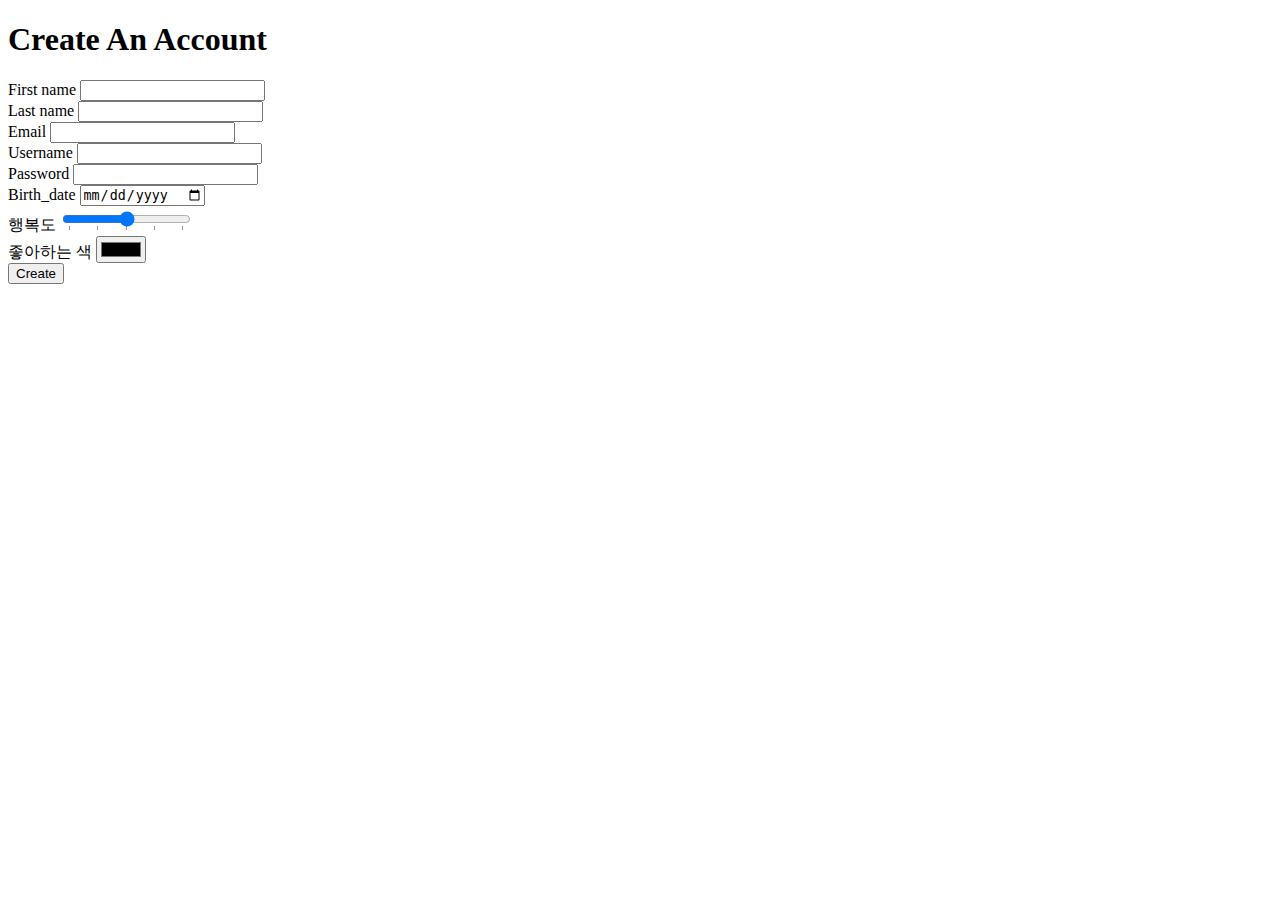
<file: challenge/index.html>
<!DOCTYPE html>
<html lang="en">
  <head>
    <meta charset="UTF-8" />
    <meta http-equiv="X-UA-Compatible" content="IE=edge" />
    <meta name="viewport" content="width=device-width, initial-scale=1.0" />
    <title>Document</title>
  </head>
  <body>
    <div class="wrapper">
      <h1>Create An Account</h1>
      <form>
        <div>
          <label for="first_name">First name</label>
          <input type="text" id="first_name" required />
        </div>
        <div>
          <label for="Last_name">Last name</label>
          <input type="text" id="Last_name" required />
        </div>
        <div>
          <label for="Email">Email</label>
          <input type="email" id="Email" required />
        </div>
        <div>
          <label for="Username">Username</label>
          <input type="text" id="Username" required />
        </div>
        <div>
          <label for="Password">Password</label>
          <input type="password" id="Password" required minlength="10" />
        </div>
        <div>
          <label for="Birth_date">Birth_date</label>
          <input type="date" id="Birth_date" required />
        </div>
        <div>
          <label for="bar">행복도</label>
          <input type="range" id="bar" list="markers" required />
        </div>
        <datalist id="markers">
          <option value="0"></option>
          <option value="25"></option>
          <option value="50"></option>
          <option value="75"></option>
          <option value="100"></option>
        </datalist>
        <div>
          <label for="color">좋아하는 색</label>
          <input type="color" id="color" required />
        </div>
        <button>Create</button>
      </form>
    </div>
  </body>
</html>
</file>
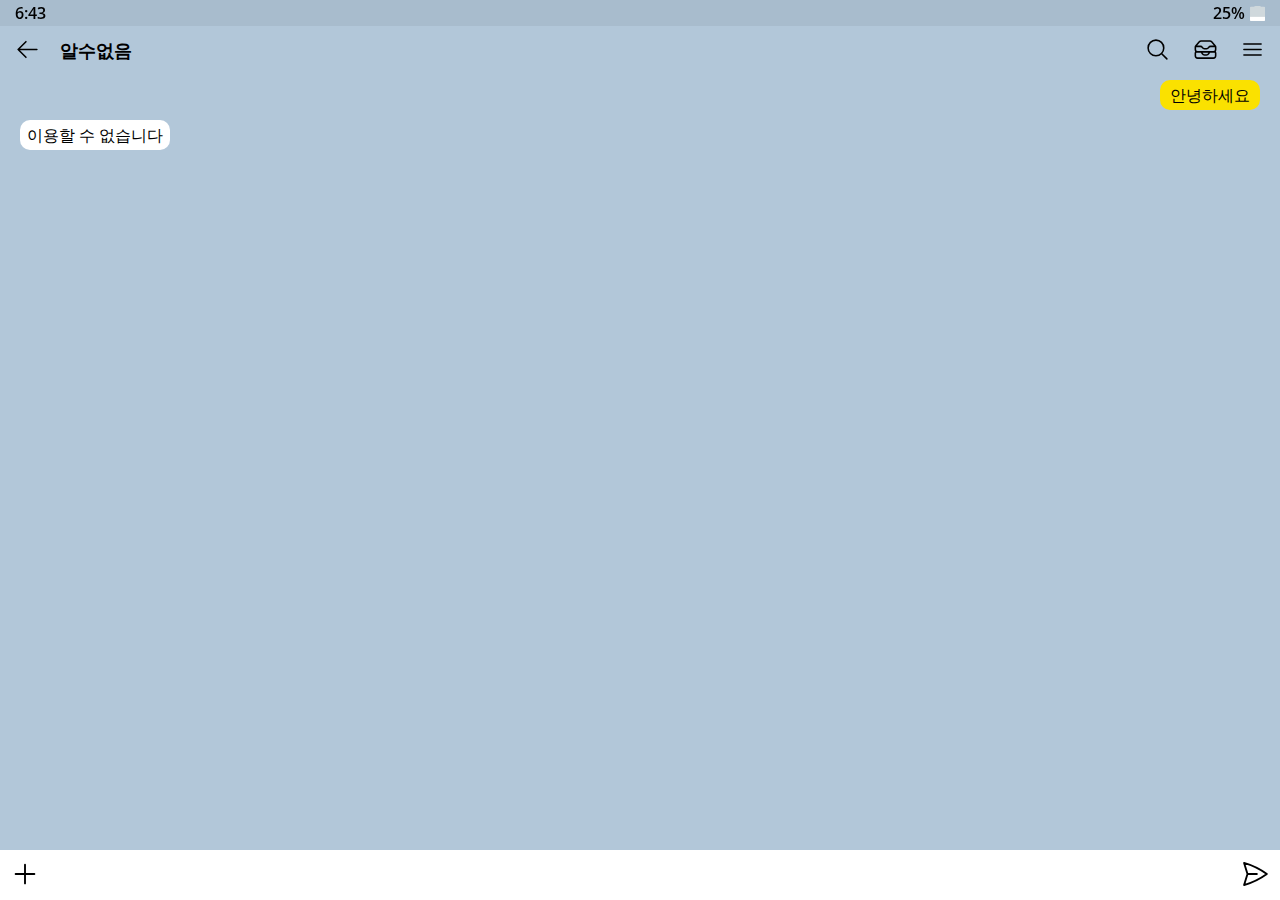
<file: chat-page.html>
<!DOCTYPE html>
<html lang="en">
  <head>
    <meta charset="UTF-8" />
    <meta http-equiv="X-UA-Compatible" content="IE=edge" />
    <meta name="viewport" content="width=device-width, initial-scale=1.0" />
    <title>Document</title>
    <link rel="stylesheet" href="./css/style.css" />
  </head>
  <body>
    <!-- 상태창 -->
    <div class="status-bar">
      <div class="status-bar__columm">
        <span>6:43</span>
        <i class="fa-sharp fa-solid fa-person-walking"></i>
      </div>
      <div class="status-bar__columm">
        <i class="fa-solid fa-wifi"></i>
        <span>25%</span>
        <img src="battery.png" width="15px" height="15px" />
      </div>
    </div>
    <div class="chat-page_wrapper">
      <!-- 헤더 -->
      <div class="chat-page_header">
        <div class="chat-page_header_col">
          <a href="chat.html">
            <svg
              xmlns="http://www.w3.org/2000/svg"
              fill="none"
              viewBox="0 0 24 24"
              stroke-width="1.5"
              stroke="currentColor"
              class="chat-page_header_icon"
            >
              <path
                stroke-linecap="round"
                stroke-linejoin="round"
                d="M10.5 19.5L3 12m0 0l7.5-7.5M3 12h18"
              />
            </svg>
          </a>
          <div class="chat_page_header_username">알수없음</div>
        </div>
        <div class="chat-page_header_col">
          <div class="chat-page_header_icon_wrapper">
            <div>
              <svg
                xmlns="http://www.w3.org/2000/svg"
                fill="none"
                viewBox="0 0 24 24"
                stroke-width="1.5"
                stroke="currentColor"
                class="chat-page_header_icon"
              >
                <path
                  stroke-linecap="round"
                  stroke-linejoin="round"
                  d="M21 21l-5.197-5.197m0 0A7.5 7.5 0 105.196 5.196a7.5 7.5 0 0010.607 10.607z"
                />
              </svg>
            </div>
            <div>
              <svg
                xmlns="http://www.w3.org/2000/svg"
                fill="none"
                viewBox="0 0 24 24"
                stroke-width="1.5"
                stroke="currentColor"
                class="chat-page_header_icon"
              >
                <path
                  stroke-linecap="round"
                  stroke-linejoin="round"
                  d="M7.875 14.25l1.214 1.942a2.25 2.25 0 001.908 1.058h2.006c.776 0 1.497-.4 1.908-1.058l1.214-1.942M2.41 9h4.636a2.25 2.25 0 011.872 1.002l.164.246a2.25 2.25 0 001.872 1.002h2.092a2.25 2.25 0 001.872-1.002l.164-.246A2.25 2.25 0 0116.954 9h4.636M2.41 9a2.25 2.25 0 00-.16.832V12a2.25 2.25 0 002.25 2.25h15A2.25 2.25 0 0021.75 12V9.832c0-.287-.055-.57-.16-.832M2.41 9a2.25 2.25 0 01.382-.632l3.285-3.832a2.25 2.25 0 011.708-.786h8.43c.657 0 1.281.287 1.709.786l3.284 3.832c.163.19.291.404.382.632M4.5 20.25h15A2.25 2.25 0 0021.75 18v-2.625c0-.621-.504-1.125-1.125-1.125H3.375c-.621 0-1.125.504-1.125 1.125V18a2.25 2.25 0 002.25 2.25z"
                />
              </svg>
            </div>
            <div>
              <svg
                xmlns="http://www.w3.org/2000/svg"
                fill="none"
                viewBox="0 0 24 24"
                stroke-width="1.5"
                stroke="currentColor"
                class="chat-page_header_icon"
              >
                <path
                  stroke-linecap="round"
                  stroke-linejoin="round"
                  d="M3.75 6.75h16.5M3.75 12h16.5m-16.5 5.25h16.5"
                />
              </svg>
            </div>
          </div>
        </div>
      </div>
      <!-- 채팅 내용 -->
      <div class="chat-page_contents">
        <div class="chat-page_contents_wrapper">
          <div class="chat-page_contents_send">
            <div class="chat_box_send">안녕하세요</div>
          </div>
          <div class="chat-page_contents_receive">
            <div class="chat_box_receive">이용할 수 없습니다</div>
          </div>
        </div>
      </div>

      <!-- 입력창 -->
      <div class="chat-page_writing">
        <div class="chat-page_writing_plus">
          <svg
            xmlns="http://www.w3.org/2000/svg"
            fill="none"
            viewBox="0 0 24 24"
            stroke-width="1.5"
            stroke="currentColor"
            class="chat-page_writing_plus_icon"
          >
            <path
              stroke-linecap="round"
              stroke-linejoin="round"
              d="M12 4.5v15m7.5-7.5h-15"
            />
          </svg>
        </div>

        <input type="text" class="chat-page_writing_input" />

        <div class="chat-page_writing_send">
          <svg
            xmlns="http://www.w3.org/2000/svg"
            fill="none"
            viewBox="0 0 24 24"
            stroke-width="1.5"
            stroke="currentColor"
            class="chat-page_writing_send_icon"
          >
            <path
              stroke-linecap="round"
              stroke-linejoin="round"
              d="M6 12L3.269 3.126A59.768 59.768 0 0121.485 12 59.77 59.77 0 013.27 20.876L5.999 12zm0 0h7.5"
            />
          </svg>
        </div>
      </div>
    </div>
  </body>
</html>
</file>
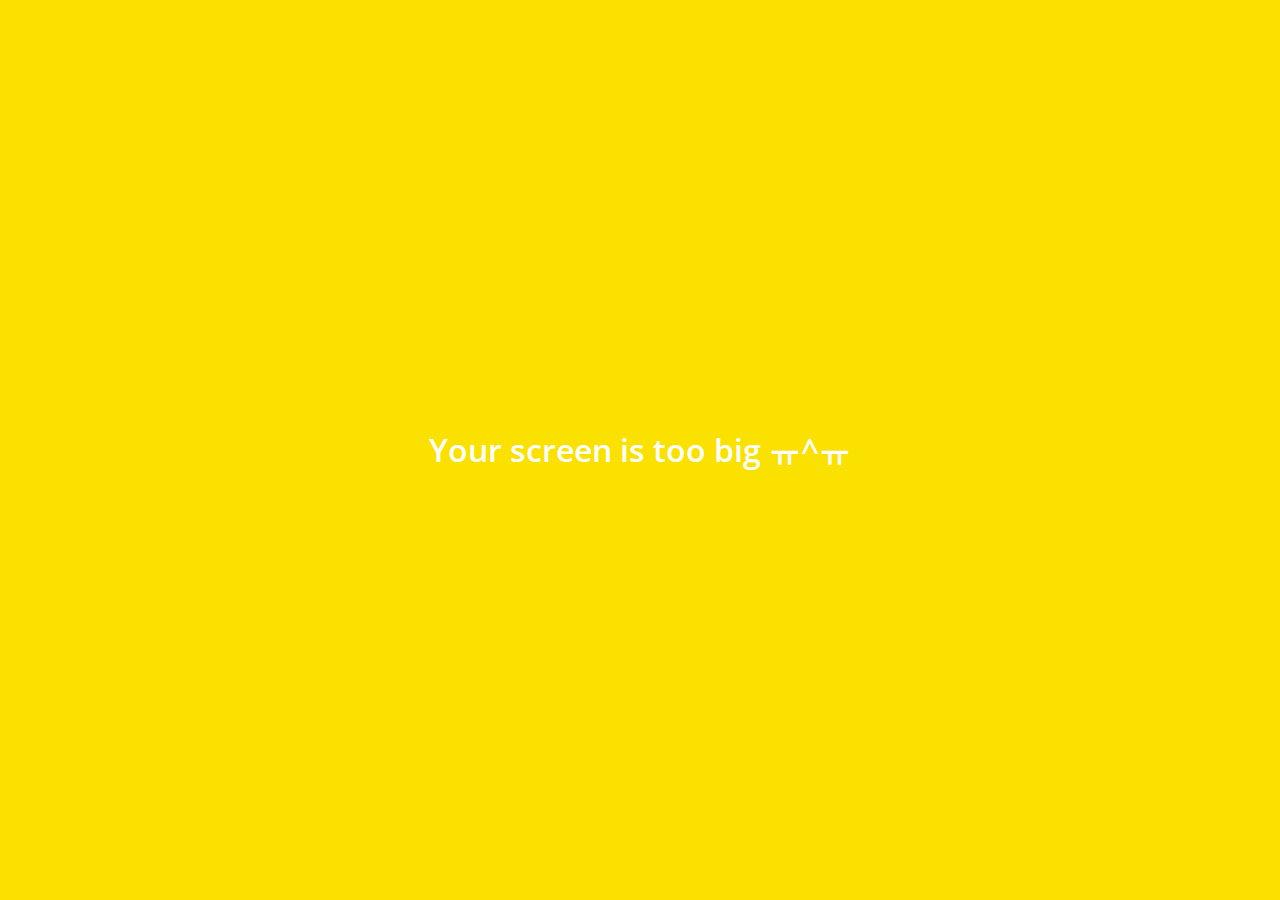
<file: chat.html>
<!DOCTYPE html>
<html lang="en">
  <head>
    <meta charset="UTF-8" />
    <meta http-equiv="X-UA-Compatible" content="IE=edge" />
    <meta name="viewport" content="width=device-width, initial-scale=1.0" />
    <title>Document</title>
    <link rel="stylesheet" href="./css/style.css" />
  </head>
  <body>
    <!-- 상태바 -->
    <div class="status-bar">
      <div class="status-bar__columm">
        <span>6:43</span>
        <i class="fa-sharp fa-solid fa-person-walking"></i>
      </div>
      <div class="status-bar__columm">
        <i class="fa-solid fa-wifi"></i>
        <span>25%</span>
        <img src="battery.png" width="15px" height="15px" />
      </div>
    </div>
    <div class="chat_wrapper">
      <!-- 헤더 -->
      <div class="chat__header">
        <div class="chat__header__col">
          <div class="chat__header_title">채팅</div>
        </div>
        <div class="chat__header__col">
          <div class="chat__header_icon_wrapper">
            <div>
              <svg
                xmlns="http://www.w3.org/2000/svg"
                fill="none"
                viewBox="0 0 24 24"
                stroke-width="1.5"
                stroke="currentColor"
                class="chat__header_icon"
              >
                <path
                  stroke-linecap="round"
                  stroke-linejoin="round"
                  d="M21 21l-5.197-5.197m0 0A7.5 7.5 0 105.196 5.196a7.5 7.5 0 0010.607 10.607z"
                />
              </svg>
            </div>
            <div>
              <svg
                xmlns="http://www.w3.org/2000/svg"
                fill="none"
                viewBox="0 0 24 24"
                stroke-width="1.5"
                stroke="currentColor"
                class="chat__header_icon"
              >
                <path
                  stroke-linecap="round"
                  stroke-linejoin="round"
                  d="M12 20.25c4.97 0 9-3.694 9-8.25s-4.03-8.25-9-8.25S3 7.444 3 12c0 2.104.859 4.023 2.273 5.48.432.447.74 1.04.586 1.641a4.483 4.483 0 01-.923 1.785A5.969 5.969 0 006 21c1.282 0 2.47-.402 3.445-1.087.81.22 1.668.337 2.555.337z"
                />
              </svg>
            </div>
            <div>
              <svg
                xmlns="http://www.w3.org/2000/svg"
                fill="none"
                viewBox="0 0 24 24"
                stroke-width="1.5"
                stroke="currentColor"
                class="chat__header_icon"
              >
                <path
                  stroke-linecap="round"
                  stroke-linejoin="round"
                  d="M9.594 3.94c.09-.542.56-.94 1.11-.94h2.593c.55 0 1.02.398 1.11.94l.213 1.281c.063.374.313.686.645.87.074.04.147.083.22.127.324.196.72.257 1.075.124l1.217-.456a1.125 1.125 0 011.37.49l1.296 2.247a1.125 1.125 0 01-.26 1.431l-1.003.827c-.293.24-.438.613-.431.992a6.759 6.759 0 010 .255c-.007.378.138.75.43.99l1.005.828c.424.35.534.954.26 1.43l-1.298 2.247a1.125 1.125 0 01-1.369.491l-1.217-.456c-.355-.133-.75-.072-1.076.124a6.57 6.57 0 01-.22.128c-.331.183-.581.495-.644.869l-.213 1.28c-.09.543-.56.941-1.11.941h-2.594c-.55 0-1.02-.398-1.11-.94l-.213-1.281c-.062-.374-.312-.686-.644-.87a6.52 6.52 0 01-.22-.127c-.325-.196-.72-.257-1.076-.124l-1.217.456a1.125 1.125 0 01-1.369-.49l-1.297-2.247a1.125 1.125 0 01.26-1.431l1.004-.827c.292-.24.437-.613.43-.992a6.932 6.932 0 010-.255c.007-.378-.138-.75-.43-.99l-1.004-.828a1.125 1.125 0 01-.26-1.43l1.297-2.247a1.125 1.125 0 011.37-.491l1.216.456c.356.133.751.072 1.076-.124.072-.044.146-.087.22-.128.332-.183.582-.495.644-.869l.214-1.281z"
                />
                <path
                  stroke-linecap="round"
                  stroke-linejoin="round"
                  d="M15 12a3 3 0 11-6 0 3 3 0 016 0z"
                />
              </svg>
            </div>
          </div>
        </div>
      </div>
      <!-- 광고 -->
      <div class="chat_link_wrapper">
        <div class="chat_link">
          <div class="chat_link_text">광고 준비중...</div>
        </div>
      </div>
      <!-- 채팅창 -->
      <div class="chat_list_wrapper">
        <a class="chat_list" href="chat-page.html">
          <div class="chat_list_col">
            <div class="chat_list_user_icon">
              <img
                src="[data-uri]"
                class="user-components__avator-sm"
              />
            </div>
            <div class="chat_list_text">
              <div class="chat_list_user_name">알수없음</div>
              <div class="chat_list_current">이용할 수 없습니다</div>
            </div>
          </div>

          <div class="chat_list_time">
            <div class="chat_list_time_current">오후 11 : 10</div>
            <div class="chat_list_time_check">3</div>
          </div>
        </a>
        <div class="chat_list">
          <div class="chat_list_col">
            <div class="chat_list_user_icon">
              <img
                src="[data-uri]"
                class="user-components__avator-sm"
              />
            </div>
            <div class="chat_list_text">
              <div class="chat_list_user_name">알수없음</div>
              <div class="chat_list_current">이용할 수 없습니다</div>
            </div>
          </div>

          <div class="chat_list_time">
            <div class="chat_list_time_current">오후 11 : 10</div>
            <div class="chat_list_time_check">1</div>
          </div>
        </div>
      </div>
    </div>

    <!-- 네비게이션바 -->
    <nav class="nav">
      <ul class="nav__list">
        <li class="nav__li">
          <a href="friends.html">
            <div class="nav_icon">
              <svg
                xmlns="http://www.w3.org/2000/svg"
                fill="none"
                viewBox="0 0 24 24"
                stroke-width="1.5"
                stroke="currentColor"
                class="nav_icon"
              >
                <path
                  stroke-linecap="round"
                  stroke-linejoin="round"
                  d="M15.75 6a3.75 3.75 0 11-7.5 0 3.75 3.75 0 017.5 0zM4.501 20.118a7.5 7.5 0 0114.998 0A17.933 17.933 0 0112 21.75c-2.676 0-5.216-.584-7.499-1.632z"
                />
              </svg>
            </div>
          </a>
        </li>
        <li class="nav__li">
          <a href="chat.html">
            <span class="nav__notification">140</span>

            <div class="nav_icon">
              <svg
                xmlns="http://www.w3.org/2000/svg"
                fill="none"
                viewBox="0 0 24 24"
                stroke-width="1.5"
                stroke="currentColor"
                class="nav_icon"
              >
                <path
                  stroke-linecap="round"
                  stroke-linejoin="round"
                  d="M12 20.25c4.97 0 9-3.694 9-8.25s-4.03-8.25-9-8.25S3 7.444 3 12c0 2.104.859 4.023 2.273 5.48.432.447.74 1.04.586 1.641a4.483 4.483 0 01-.923 1.785A5.969 5.969 0 006 21c1.282 0 2.47-.402 3.445-1.087.81.22 1.668.337 2.555.337z"
                />
              </svg>
            </div>
          </a>
        </li>
        <li class="nav__li">
          <a href="#">
            <div class="nav_icon">
              <svg
                xmlns="http://www.w3.org/2000/svg"
                fill="none"
                viewBox="0 0 24 24"
                stroke-width="1.5"
                stroke="currentColor"
                class="nav_icon"
              >
                <path
                  stroke-linecap="round"
                  stroke-linejoin="round"
                  d="M12 21a9.004 9.004 0 008.716-6.747M12 21a9.004 9.004 0 01-8.716-6.747M12 21c2.485 0 4.5-4.03 4.5-9S14.485 3 12 3m0 18c-2.485 0-4.5-4.03-4.5-9S9.515 3 12 3m0 0a8.997 8.997 0 017.843 4.582M12 3a8.997 8.997 0 00-7.843 4.582m15.686 0A11.953 11.953 0 0112 10.5c-2.998 0-5.74-1.1-7.843-2.918m15.686 0A8.959 8.959 0 0121 12c0 .778-.099 1.533-.284 2.253m0 0A17.919 17.919 0 0112 16.5c-3.162 0-6.133-.815-8.716-2.247m0 0A9.015 9.015 0 013 12c0-1.605.42-3.113 1.157-4.418"
                />
              </svg>
            </div>
          </a>
        </li>
        <li class="nav__li">
          <a href="#">
            <div class="nav_icon">
              <svg
                xmlns="http://www.w3.org/2000/svg"
                fill="none"
                viewBox="0 0 24 24"
                stroke-width="1.5"
                stroke="currentColor"
                class="nav_icon"
              >
                <path
                  stroke-linecap="round"
                  stroke-linejoin="round"
                  d="M15.75 10.5V6a3.75 3.75 0 10-7.5 0v4.5m11.356-1.993l1.263 12c.07.665-.45 1.243-1.119 1.243H4.25a1.125 1.125 0 01-1.12-1.243l1.264-12A1.125 1.125 0 015.513 7.5h12.974c.576 0 1.059.435 1.119 1.007zM8.625 10.5a.375.375 0 11-.75 0 .375.375 0 01.75 0zm7.5 0a.375.375 0 11-.75 0 .375.375 0 01.75 0z"
                />
              </svg>
            </div>
          </a>
        </li>
        <li class="nav__li">
          <a href="setting.html">
            <span class="nav__dot"></span>
            <div class="nav_icon">
              <svg
                xmlns="http://www.w3.org/2000/svg"
                fill="none"
                viewBox="0 0 24 24"
                stroke-width="1.5"
                stroke="currentColor"
                class="nav_icon"
              >
                <path
                  stroke-linecap="round"
                  stroke-linejoin="round"
                  d="M6.75 12a.75.75 0 11-1.5 0 .75.75 0 011.5 0zM12.75 12a.75.75 0 11-1.5 0 .75.75 0 011.5 0zM18.75 12a.75.75 0 11-1.5 0 .75.75 0 011.5 0z"
                />
              </svg>
            </div>
          </a>
        </li>
      </ul>
    </nav>
    <div class="no-mobile">
      <span>Your screen is too big ㅠ^ㅠ</span>
    </div>
  </body>
</html>
</file>
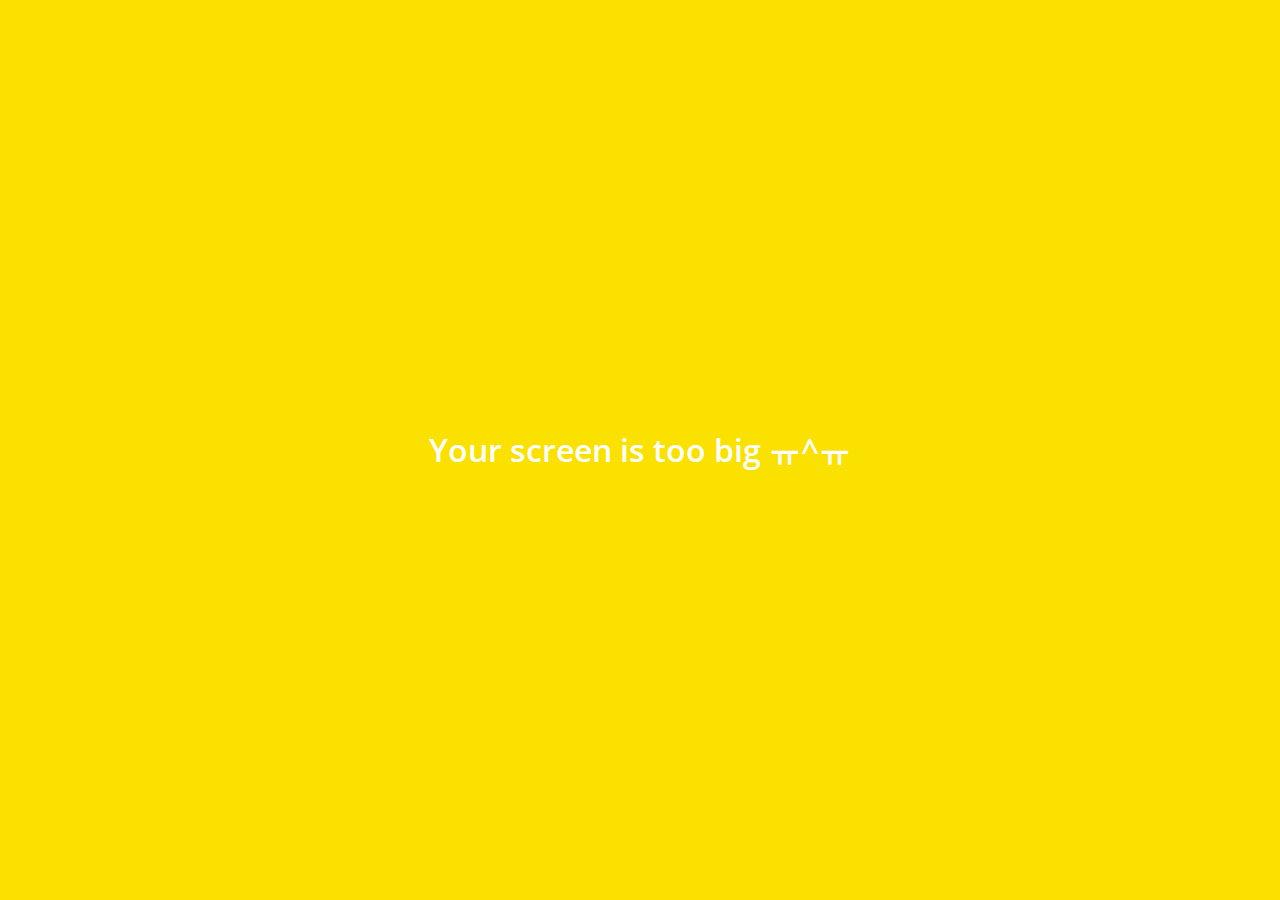
<file: friends.html>
<!DOCTYPE html>
<html lang="en">
  <head>
    <link rel="stylesheet" href="css/style.css" />
    <meta charset="UTF-8" />
    <meta http-equiv="X-UA-Compatible" content="IE=edge" />
    <meta name="viewport" content="width=device-width, initial-scale=1.0" />
    <title>Well to kokoatalk</title>
  </head>
  <body>
    <div class="status-bar">
      <div class="status-bar__columm">
        <span>6:43</span>
        <i class="fa-sharp fa-solid fa-person-walking"></i>
      </div>
      <div class="status-bar__columm">
        <i class="fa-solid fa-wifi"></i>
        <span>25%</span>
        <img src="battery.png" width="15px" height="15px" />
      </div>
    </div>
    <div class="friends_wrapper">
      <div class="screen-header">
        <h1 class="header__text">친구</h1>
        <div class="header__icon_wrapper">
          <div class="header__icon">
            <svg
              xmlns="http://www.w3.org/2000/svg"
              fill="none"
              viewBox="0 0 24 24"
              stroke-width="1.5"
              stroke="currentColor"
              class="w-6 h-6"
            >
              <path
                stroke-linecap="round"
                stroke-linejoin="round"
                d="M21 21l-5.197-5.197m0 0A7.5 7.5 0 105.196 5.196a7.5 7.5 0 0010.607 10.607z"
              />
            </svg>
          </div>
          <div class="header__icon">
            <svg
              xmlns="http://www.w3.org/2000/svg"
              fill="none"
              viewBox="0 0 24 24"
              stroke-width="1.5"
              stroke="currentColor"
              class="w-6 h-6"
            >
              <path
                stroke-linecap="round"
                stroke-linejoin="round"
                d="M19 7.5v3m0 0v3m0-3h3m-3 0h-3m-2.25-4.125a3.375 3.375 0 11-6.75 0 3.375 3.375 0 016.75 0zM4 19.235v-.11a6.375 6.375 0 0112.75 0v.109A12.318 12.318 0 0110.374 21c-2.331 0-4.512-.645-6.374-1.766z"
              />
            </svg>
          </div>
          <div class="header__icon">
            <svg
              xmlns="http://www.w3.org/2000/svg"
              fill="none"
              viewBox="0 0 24 24"
              stroke-width="1.5"
              stroke="currentColor"
              class="w-6 h-6"
            >
              <path
                stroke-linecap="round"
                stroke-linejoin="round"
                d="M9 9l10.5-3m0 6.553v3.75a2.25 2.25 0 01-1.632 2.163l-1.32.377a1.803 1.803 0 11-.99-3.467l2.31-.66a2.25 2.25 0 001.632-2.163zm0 0V2.25L9 5.25v10.303m0 0v3.75a2.25 2.25 0 01-1.632 2.163l-1.32.377a1.803 1.803 0 01-.99-3.467l2.31-.66A2.25 2.25 0 009 15.553z"
              />
            </svg>
          </div>
          <div class="header__icon">
            <svg
              xmlns="http://www.w3.org/2000/svg"
              fill="none"
              viewBox="0 0 24 24"
              stroke-width="1.5"
              stroke="currentColor"
              class="w-6 h-6"
            >
              <path
                stroke-linecap="round"
                stroke-linejoin="round"
                d="M9.594 3.94c.09-.542.56-.94 1.11-.94h2.593c.55 0 1.02.398 1.11.94l.213 1.281c.063.374.313.686.645.87.074.04.147.083.22.127.324.196.72.257 1.075.124l1.217-.456a1.125 1.125 0 011.37.49l1.296 2.247a1.125 1.125 0 01-.26 1.431l-1.003.827c-.293.24-.438.613-.431.992a6.759 6.759 0 010 .255c-.007.378.138.75.43.99l1.005.828c.424.35.534.954.26 1.43l-1.298 2.247a1.125 1.125 0 01-1.369.491l-1.217-.456c-.355-.133-.75-.072-1.076.124a6.57 6.57 0 01-.22.128c-.331.183-.581.495-.644.869l-.213 1.28c-.09.543-.56.941-1.11.941h-2.594c-.55 0-1.02-.398-1.11-.94l-.213-1.281c-.062-.374-.312-.686-.644-.87a6.52 6.52 0 01-.22-.127c-.325-.196-.72-.257-1.076-.124l-1.217.456a1.125 1.125 0 01-1.369-.49l-1.297-2.247a1.125 1.125 0 01.26-1.431l1.004-.827c.292-.24.437-.613.43-.992a6.932 6.932 0 010-.255c.007-.378-.138-.75-.43-.99l-1.004-.828a1.125 1.125 0 01-.26-1.43l1.297-2.247a1.125 1.125 0 011.37-.491l1.216.456c.356.133.751.072 1.076-.124.072-.044.146-.087.22-.128.332-.183.582-.495.644-.869l.214-1.281z"
              />
              <path
                stroke-linecap="round"
                stroke-linejoin="round"
                d="M15 12a3 3 0 11-6 0 3 3 0 016 0z"
              />
            </svg>
          </div>
        </div>
      </div>

      <a class="screen-link" href="#">
        <div class="screen-link__text">
          <div class="screen__text1">바스락 재질 가을 아노락 자켓</div>
          <div class="screen__text2">[알본골프]20% 단독 혜택 & 10% 적립</div>
        </div>
        <div class="screen-link_icon">
          <svg
            xmlns="http://www.w3.org/2000/svg"
            fill="none"
            viewBox="0 0 24 24"
            stroke-width="1.5"
            stroke="currentColor"
            class="w-6 h-6"
          >
            <path
              stroke-linecap="round"
              stroke-linejoin="round"
              d="M15.75 6a3.75 3.75 0 11-7.5 0 3.75 3.75 0 017.5 0zM4.501 20.118a7.5 7.5 0 0114.998 0A17.933 17.933 0 0112 21.75c-2.676 0-5.216-.584-7.499-1.632z"
            />
          </svg>
        </div>
      </a>

      <main class="friends-screen">
        <div class="user-components__column">
          <img
            src="[data-uri]"
            class="user-components__avator"
          />
          <div class="user-components__text">
            <h4 class="user-components__title">윤승규</h4>
          </div>
        </div>
        <div class="friends-screen__multy">
          <div>
            <span class="friends-screen__title">내 멀티프로필</span>
            <span class="friends-screen__title friends-screen__title-num"
              >1</span
            >
          </div>
          <div class="chevron_icon">
            <svg
              xmlns="http://www.w3.org/2000/svg"
              fill="none"
              viewBox="0 0 24 24"
              stroke-width="1.5"
              stroke="currentColor"
              class="chevron_icon"
            >
              <path
                stroke-linecap="round"
                stroke-linejoin="round"
                d="M19.5 8.25l-7.5 7.5-7.5-7.5"
              />
            </svg>
          </div>
        </div>
        <div class="friends-screen__multy-user">
          <div class="friends-screen__multy-user_profile">
            <img
              src="[data-uri]"
              class="user-components__avator user-components__avator-sm"
            />
            <div class="friends-screen__multy-user__text">윤승규</div>
          </div>
          <div class="friends-screen__multy-user_profile">
            <img
              src="[data-uri]"
              class="user-components__avator user-components__avator-sm"
            />
            <div class="friends-screen__multy-user__text">윤승규</div>
          </div>
        </div>
        <div class="friends-screen__birth">
          <span class="friends-screen__title">생일인 친구</span>
          <div class="chevron_icon">
            <svg
              xmlns="http://www.w3.org/2000/svg"
              fill="none"
              viewBox="0 0 24 24"
              stroke-width="1.5"
              stroke="currentColor"
              class="chevron_icon"
            >
              <path
                stroke-linecap="round"
                stroke-linejoin="round"
                d="M19.5 8.25l-7.5 7.5-7.5-7.5"
              />
            </svg>
          </div>
        </div>
        <div class="friends-screen__birth-user">
          <div class="friends-screen__birth-user__left">
            <img
              src="[data-uri]"
              class="user-components__avator user-components__avator-sm"
            />
            <span class="friends-screen__birth-user__title"
              >김지홍(상지18)</span
            >
            <div class="friends-screen__birth_icon">
              <svg
                xmlns="http://www.w3.org/2000/svg"
                fill="none"
                viewBox="0 0 24 24"
                stroke-width="1.5"
                stroke="currentColor"
                class="friends-screen__birth_icon"
              >
                <path
                  stroke-linecap="round"
                  stroke-linejoin="round"
                  d="M21 11.25v8.25a1.5 1.5 0 01-1.5 1.5H5.25a1.5 1.5 0 01-1.5-1.5v-8.25M12 4.875A2.625 2.625 0 109.375 7.5H12m0-2.625V7.5m0-2.625A2.625 2.625 0 1114.625 7.5H12m0 0V21m-8.625-9.75h18c.621 0 1.125-.504 1.125-1.125v-1.5c0-.621-.504-1.125-1.125-1.125h-18c-.621 0-1.125.504-1.125 1.125v1.5c0 .621.504 1.125 1.125 1.125z"
                />
              </svg>
            </div>
          </div>
          <div class="friends-screen__birth-user__right">
            <span class="friends-screen__birth-user__right-title"
              >선물하기</span
            >
            <div class="friends-screen__birth_icon">
              <svg
                xmlns="http://www.w3.org/2000/svg"
                fill="none"
                viewBox="0 0 24 24"
                stroke-width="1.5"
                stroke="currentColor"
                class="friends-screen__birth_icon"
              >
                <path
                  stroke-linecap="round"
                  stroke-linejoin="round"
                  d="M21 11.25v8.25a1.5 1.5 0 01-1.5 1.5H5.25a1.5 1.5 0 01-1.5-1.5v-8.25M12 4.875A2.625 2.625 0 109.375 7.5H12m0-2.625V7.5m0-2.625A2.625 2.625 0 1114.625 7.5H12m0 0V21m-8.625-9.75h18c.621 0 1.125-.504 1.125-1.125v-1.5c0-.621-.504-1.125-1.125-1.125h-18c-.621 0-1.125.504-1.125 1.125v1.5c0 .621.504 1.125 1.125 1.125z"
                />
              </svg>
            </div>
          </div>
        </div>
        <div class="friends-screen__birth-find">
          <div class="friends-screen__birth-find__left">
            <img
              src="[data-uri]"
              class="user-components__avator user-components__avator-sm"
            />
            <span class="friends-screen__birth-user__title"
              >친구의 생일을 확인해보세요!</span
            >
          </div>
          <div class="friends-screen__birth-find__right">
            <span class="friends-screen__birth-find__right-title">5</span>
            <div class="chevron_icon">
              <svg
                xmlns="http://www.w3.org/2000/svg"
                fill="none"
                viewBox="0 0 24 24"
                stroke-width="1.5"
                stroke="currentColor"
                class="chevron_icon"
              >
                <path
                  stroke-linecap="round"
                  stroke-linejoin="round"
                  d="M19.5 8.25l-7.5 7.5-7.5-7.5"
                />
              </svg>
            </div>
          </div>
        </div>
        <div class="friends-screen__update">
          <div>
            <span class="friends-screen__title">업데이트한 친구</span>
            <span class="friends-screen__title friends-screen_title-num"
              >19</span
            >
          </div>
          <div class="chevron_icon">
            <svg
              xmlns="http://www.w3.org/2000/svg"
              fill="none"
              viewBox="0 0 24 24"
              stroke-width="1.5"
              stroke="currentColor"
              class="chevron_icon"
            >
              <path
                stroke-linecap="round"
                stroke-linejoin="round"
                d="M19.5 8.25l-7.5 7.5-7.5-7.5"
              />
            </svg>
          </div>
        </div>
        <div class="friends-screen__update-user">
          <div class="friends-screen__update-user__profile">
            <img
              src="[data-uri]"
              class="user-components__avator user-components__avator-sm"
            />
            <div class="friends-screen__multy-user__text">윤승규</div>
            <span class="friends-screen__update-user__profile__dot"></span>
          </div>
          <div class="friends-screen__update-user__profile">
            <img
              src="[data-uri]"
              class="user-components__avator user-components__avator-sm"
            />
            <div class="friends-screen__multy-user__text">윤승규</div>
            <span class="friends-screen__update-user__profile__dot"></span>
          </div>
          <div class="friends-screen__update-user__profile">
            <img
              src="[data-uri]"
              class="user-components__avator user-components__avator-sm"
            />
            <div class="friends-screen__multy-user__text">윤승규</div>
            <span class="friends-screen__update-user__profile__dot"></span>
          </div>
          <div class="friends-screen__update-user__profile">
            <img
              src="[data-uri]"
              class="user-components__avator user-components__avator-sm"
            />
            <div class="friends-screen__multy-user__text">윤승규</div>
            <span class="friends-screen__update-user__profile__dot"></span>
          </div>
          <div class="friends-screen__update-user__profile">
            <img
              src="[data-uri]"
              class="user-components__avator user-components__avator-sm"
            />
            <div class="friends-screen__multy-user__text">윤승규</div>
            <span class="friends-screen__update-user__profile__dot"></span>
          </div>
          <div class="friends-screen__update-user__profile">
            <img
              src="[data-uri]"
              class="user-components__avator user-components__avator-sm"
            />
            <div class="friends-screen__multy-user__text">윤승규</div>
            <span class="friends-screen__update-user__profile__dot"></span>
          </div>
        </div>
      </main>
    </div>

    <nav class="nav">
      <ul class="nav__list">
        <li class="nav__li">
          <a href="friends.html">
            <div class="nav_icon">
              <svg
                xmlns="http://www.w3.org/2000/svg"
                fill="none"
                viewBox="0 0 24 24"
                stroke-width="1.5"
                stroke="currentColor"
                class="nav_icon"
              >
                <path
                  stroke-linecap="round"
                  stroke-linejoin="round"
                  d="M15.75 6a3.75 3.75 0 11-7.5 0 3.75 3.75 0 017.5 0zM4.501 20.118a7.5 7.5 0 0114.998 0A17.933 17.933 0 0112 21.75c-2.676 0-5.216-.584-7.499-1.632z"
                />
              </svg>
            </div>
          </a>
        </li>
        <li class="nav__li">
          <a href="chat.html">
            <span class="nav__notification">140</span>

            <div class="nav_icon">
              <svg
                xmlns="http://www.w3.org/2000/svg"
                fill="none"
                viewBox="0 0 24 24"
                stroke-width="1.5"
                stroke="currentColor"
                class="nav_icon"
              >
                <path
                  stroke-linecap="round"
                  stroke-linejoin="round"
                  d="M12 20.25c4.97 0 9-3.694 9-8.25s-4.03-8.25-9-8.25S3 7.444 3 12c0 2.104.859 4.023 2.273 5.48.432.447.74 1.04.586 1.641a4.483 4.483 0 01-.923 1.785A5.969 5.969 0 006 21c1.282 0 2.47-.402 3.445-1.087.81.22 1.668.337 2.555.337z"
                />
              </svg>
            </div>
          </a>
        </li>
        <li class="nav__li">
          <a href="#">
            <div class="nav_icon">
              <svg
                xmlns="http://www.w3.org/2000/svg"
                fill="none"
                viewBox="0 0 24 24"
                stroke-width="1.5"
                stroke="currentColor"
                class="nav_icon"
              >
                <path
                  stroke-linecap="round"
                  stroke-linejoin="round"
                  d="M12 21a9.004 9.004 0 008.716-6.747M12 21a9.004 9.004 0 01-8.716-6.747M12 21c2.485 0 4.5-4.03 4.5-9S14.485 3 12 3m0 18c-2.485 0-4.5-4.03-4.5-9S9.515 3 12 3m0 0a8.997 8.997 0 017.843 4.582M12 3a8.997 8.997 0 00-7.843 4.582m15.686 0A11.953 11.953 0 0112 10.5c-2.998 0-5.74-1.1-7.843-2.918m15.686 0A8.959 8.959 0 0121 12c0 .778-.099 1.533-.284 2.253m0 0A17.919 17.919 0 0112 16.5c-3.162 0-6.133-.815-8.716-2.247m0 0A9.015 9.015 0 013 12c0-1.605.42-3.113 1.157-4.418"
                />
              </svg>
            </div>
          </a>
        </li>
        <li class="nav__li">
          <a href="#">
            <div class="nav_icon">
              <svg
                xmlns="http://www.w3.org/2000/svg"
                fill="none"
                viewBox="0 0 24 24"
                stroke-width="1.5"
                stroke="currentColor"
                class="nav_icon"
              >
                <path
                  stroke-linecap="round"
                  stroke-linejoin="round"
                  d="M15.75 10.5V6a3.75 3.75 0 10-7.5 0v4.5m11.356-1.993l1.263 12c.07.665-.45 1.243-1.119 1.243H4.25a1.125 1.125 0 01-1.12-1.243l1.264-12A1.125 1.125 0 015.513 7.5h12.974c.576 0 1.059.435 1.119 1.007zM8.625 10.5a.375.375 0 11-.75 0 .375.375 0 01.75 0zm7.5 0a.375.375 0 11-.75 0 .375.375 0 01.75 0z"
                />
              </svg>
            </div>
          </a>
        </li>
        <li class="nav__li">
          <a href="setting.html">
            <span class="nav__dot"></span>
            <div class="nav_icon">
              <svg
                xmlns="http://www.w3.org/2000/svg"
                fill="none"
                viewBox="0 0 24 24"
                stroke-width="1.5"
                stroke="currentColor"
                class="nav_icon"
              >
                <path
                  stroke-linecap="round"
                  stroke-linejoin="round"
                  d="M6.75 12a.75.75 0 11-1.5 0 .75.75 0 011.5 0zM12.75 12a.75.75 0 11-1.5 0 .75.75 0 011.5 0zM18.75 12a.75.75 0 11-1.5 0 .75.75 0 011.5 0z"
                />
              </svg>
            </div>
          </a>
        </li>
      </ul>
    </nav>
    <div class="no-mobile">
      <span>Your screen is too big ㅠ^ㅠ</span>
    </div>
  </body>
</html>
</file>
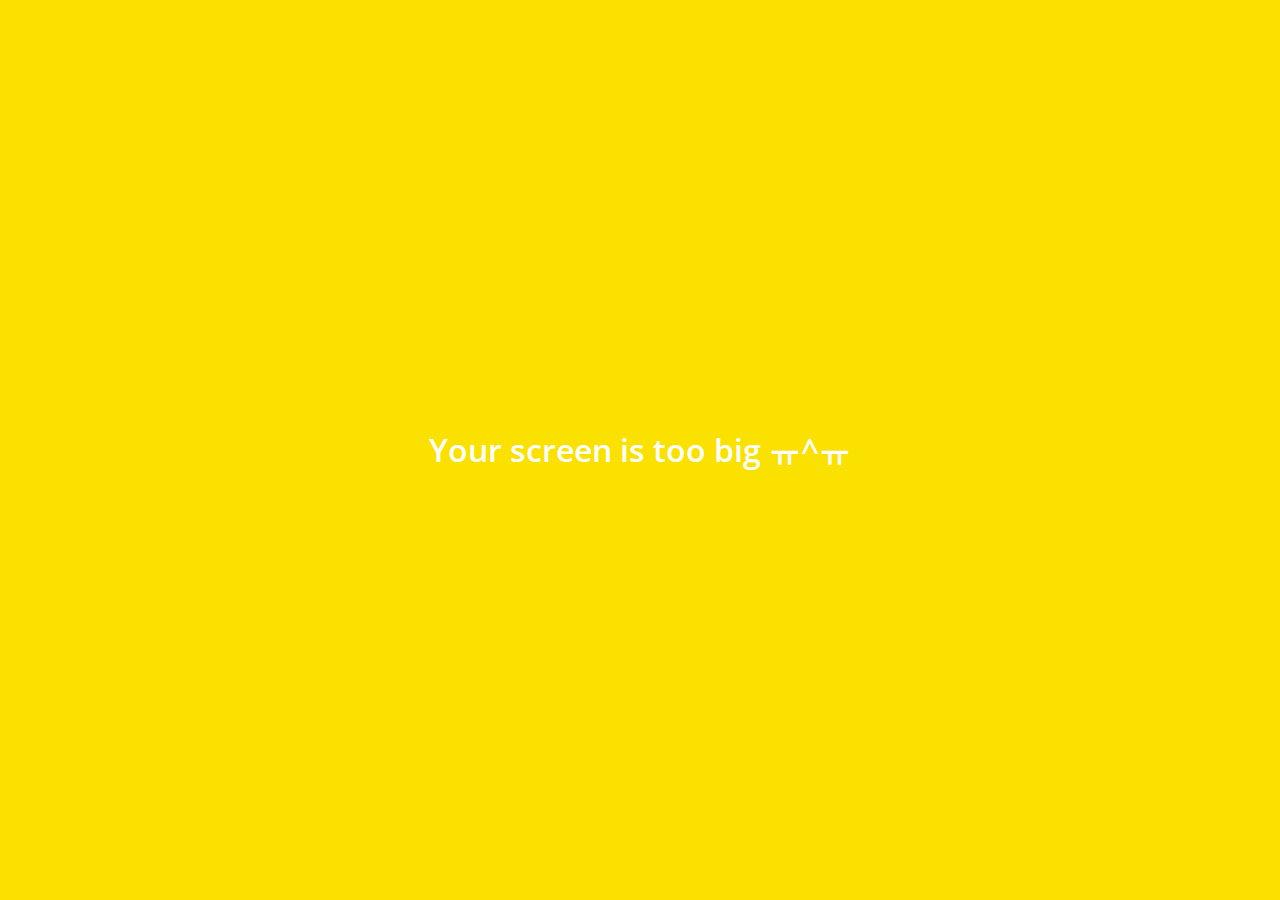
<file: setting.html>
<!DOCTYPE html>
<html lang="en">
  <head>
    <meta charset="UTF-8" />
    <meta http-equiv="X-UA-Compatible" content="IE=edge" />
    <meta name="viewport" content="width=device-width, initial-scale=1.0" />
    <title>Document</title>
    <link rel="stylesheet" href="css/style.css" />
  </head>
  <body>
    <!-- 상태창 -->
    <div class="status-bar">
      <div class="status-bar__columm">
        <span>6:43</span>
        <i class="fa-sharp fa-solid fa-person-walking"></i>
      </div>
      <div class="status-bar__columm">
        <i class="fa-solid fa-wifi"></i>
        <span>25%</span>
        <img src="battery.png" width="15px" height="15px" />
      </div>
    </div>
    <div class="setting_wrapper">
      <!-- 헤더 -->
      <div class="setting_header">
        <div class="setting_header_col">
          <div class="setting_header_title">더보기</div>
        </div>
        <div class="setting_header_col">
          <div class="setting_header_icons">
            <!-- 돋보기 -->
            <svg
              xmlns="http://www.w3.org/2000/svg"
              fill="none"
              viewBox="0 0 24 24"
              stroke-width="1.5"
              stroke="currentColor"
              class="setting_header_icon"
            >
              <path
                stroke-linecap="round"
                stroke-linejoin="round"
                d="M21 21l-5.197-5.197m0 0A7.5 7.5 0 105.196 5.196a7.5 7.5 0 0010.607 10.607z"
              />
            </svg>
            <!-- 바코드 -->
            <svg
              xmlns="http://www.w3.org/2000/svg"
              fill="none"
              viewBox="0 0 24 24"
              stroke-width="1.5"
              stroke="currentColor"
              class="setting_header_icon"
            >
              <path
                stroke-linecap="round"
                stroke-linejoin="round"
                d="M3.75 4.875c0-.621.504-1.125 1.125-1.125h4.5c.621 0 1.125.504 1.125 1.125v4.5c0 .621-.504 1.125-1.125 1.125h-4.5A1.125 1.125 0 013.75 9.375v-4.5zM3.75 14.625c0-.621.504-1.125 1.125-1.125h4.5c.621 0 1.125.504 1.125 1.125v4.5c0 .621-.504 1.125-1.125 1.125h-4.5a1.125 1.125 0 01-1.125-1.125v-4.5zM13.5 4.875c0-.621.504-1.125 1.125-1.125h4.5c.621 0 1.125.504 1.125 1.125v4.5c0 .621-.504 1.125-1.125 1.125h-4.5A1.125 1.125 0 0113.5 9.375v-4.5z"
              />
              <path
                stroke-linecap="round"
                stroke-linejoin="round"
                d="M6.75 6.75h.75v.75h-.75v-.75zM6.75 16.5h.75v.75h-.75v-.75zM16.5 6.75h.75v.75h-.75v-.75zM13.5 13.5h.75v.75h-.75v-.75zM13.5 19.5h.75v.75h-.75v-.75zM19.5 13.5h.75v.75h-.75v-.75zM19.5 19.5h.75v.75h-.75v-.75zM16.5 16.5h.75v.75h-.75v-.75z"
              />
            </svg>

            <!-- 톱니바퀴 -->
            <svg
              xmlns="http://www.w3.org/2000/svg"
              fill="none"
              viewBox="0 0 24 24"
              stroke-width="1.5"
              stroke="currentColor"
              class="setting_header_icon"
            >
              <path
                stroke-linecap="round"
                stroke-linejoin="round"
                d="M9.594 3.94c.09-.542.56-.94 1.11-.94h2.593c.55 0 1.02.398 1.11.94l.213 1.281c.063.374.313.686.645.87.074.04.147.083.22.127.324.196.72.257 1.075.124l1.217-.456a1.125 1.125 0 011.37.49l1.296 2.247a1.125 1.125 0 01-.26 1.431l-1.003.827c-.293.24-.438.613-.431.992a6.759 6.759 0 010 .255c-.007.378.138.75.43.99l1.005.828c.424.35.534.954.26 1.43l-1.298 2.247a1.125 1.125 0 01-1.369.491l-1.217-.456c-.355-.133-.75-.072-1.076.124a6.57 6.57 0 01-.22.128c-.331.183-.581.495-.644.869l-.213 1.28c-.09.543-.56.941-1.11.941h-2.594c-.55 0-1.02-.398-1.11-.94l-.213-1.281c-.062-.374-.312-.686-.644-.87a6.52 6.52 0 01-.22-.127c-.325-.196-.72-.257-1.076-.124l-1.217.456a1.125 1.125 0 01-1.369-.49l-1.297-2.247a1.125 1.125 0 01.26-1.431l1.004-.827c.292-.24.437-.613.43-.992a6.932 6.932 0 010-.255c.007-.378-.138-.75-.43-.99l-1.004-.828a1.125 1.125 0 01-.26-1.43l1.297-2.247a1.125 1.125 0 011.37-.491l1.216.456c.356.133.751.072 1.076-.124.072-.044.146-.087.22-.128.332-.183.582-.495.644-.869l.214-1.281z"
              />
              <path
                stroke-linecap="round"
                stroke-linejoin="round"
                d="M15 12a3 3 0 11-6 0 3 3 0 016 0z"
              />
            </svg>
          </div>
        </div>
      </div>
      <!-- 지갑 -->
      <div class="wallet_wrapper">
        <!-- 지갑헤더 -->
        <div class="wallet_header">
          <div class="wallet_header_col">
            <span class="wallet_header_title">지갑</span>
            <div>
              <svg
                xmlns="http://www.w3.org/2000/svg"
                fill="none"
                viewBox="0 0 24 24"
                stroke-width="1"
                stroke="currentColor"
                class="wallet_header_title_icon"
              >
                <path
                  stroke-linecap="round"
                  stroke-linejoin="round"
                  d="M8.25 4.5l7.5 7.5-7.5 7.5"
                />
              </svg>
            </div>
          </div>
          <div class="wallet_header_col wallet_header_right">
            <svg
              xmlns="http://www.w3.org/2000/svg"
              fill="none"
              viewBox="0 0 24 24"
              stroke-width="1"
              stroke="currentColor"
              class="wallet_header_text_icon"
            >
              <path
                stroke-linecap="round"
                stroke-linejoin="round"
                d="M9 12.75L11.25 15 15 9.75M21 12a9 9 0 11-18 0 9 9 0 0118 0z"
              />
            </svg>
            <span class="wallet_header_text">인증서</span>
          </div>
        </div>
        <!-- 지갑광고 -->
        <div class="wallet_link_wrapper">
          <div class="wallet_link">
            <div class="wallet_link_text">주민등록등본 톡으로 5초만에 받기</div>
            <svg
              xmlns="http://www.w3.org/2000/svg"
              fill="none"
              viewBox="0 0 24 24"
              stroke-width="1.5"
              stroke="currentColor"
              class="wallet_link_icon"
            >
              <path
                stroke-linecap="round"
                stroke-linejoin="round"
                d="M8.25 4.5l7.5 7.5-7.5 7.5"
              />
            </svg>
          </div>
        </div>
        <!-- 지갑푸터 -->
        <div class="wallet_footer">
          <div class="wallet_footer_col wallet_footer_l">
            <div class="wallet_footer_text">송금</div>
            <div class="wallet_footer_text">결제</div>
            <div class="wallet_footer_text">자산</div>
          </div>
          <div class="wallet_footer_col wallet_footer_r">
            <svg
              xmlns="http://www.w3.org/2000/svg"
              fill="none"
              viewBox="0 0 24 24"
              stroke-width="1.5"
              stroke="currentColor"
              class="wallet_footer_rtext_icon"
            >
              <path
                stroke-linecap="round"
                stroke-linejoin="round"
                d="M2.25 3h1.386c.51 0 .955.343 1.087.835l.383 1.437M7.5 14.25a3 3 0 00-3 3h15.75m-12.75-3h11.218c1.121-2.3 2.1-4.684 2.924-7.138a60.114 60.114 0 00-16.536-1.84M7.5 14.25L5.106 5.272M6 20.25a.75.75 0 11-1.5 0 .75.75 0 011.5 0zm12.75 0a.75.75 0 11-1.5 0 .75.75 0 011.5 0z"
              />
            </svg>

            <span class="wallet_footer_rtext">구매내역</span>
          </div>
        </div>
      </div>
    </div>
    <!-- 네비게이션바 -->
    <nav class="nav">
      <ul class="nav__list">
        <li class="nav__li">
          <a href="friends.html">
            <div class="nav_icon">
              <svg
                xmlns="http://www.w3.org/2000/svg"
                fill="none"
                viewBox="0 0 24 24"
                stroke-width="1.5"
                stroke="currentColor"
                class="nav_icon"
              >
                <path
                  stroke-linecap="round"
                  stroke-linejoin="round"
                  d="M15.75 6a3.75 3.75 0 11-7.5 0 3.75 3.75 0 017.5 0zM4.501 20.118a7.5 7.5 0 0114.998 0A17.933 17.933 0 0112 21.75c-2.676 0-5.216-.584-7.499-1.632z"
                />
              </svg>
            </div>
          </a>
        </li>
        <li class="nav__li">
          <a href="chat.html">
            <span class="nav__notification">140</span>

            <div class="nav_icon">
              <svg
                xmlns="http://www.w3.org/2000/svg"
                fill="none"
                viewBox="0 0 24 24"
                stroke-width="1.5"
                stroke="currentColor"
                class="nav_icon"
              >
                <path
                  stroke-linecap="round"
                  stroke-linejoin="round"
                  d="M12 20.25c4.97 0 9-3.694 9-8.25s-4.03-8.25-9-8.25S3 7.444 3 12c0 2.104.859 4.023 2.273 5.48.432.447.74 1.04.586 1.641a4.483 4.483 0 01-.923 1.785A5.969 5.969 0 006 21c1.282 0 2.47-.402 3.445-1.087.81.22 1.668.337 2.555.337z"
                />
              </svg>
            </div>
          </a>
        </li>
        <li class="nav__li">
          <a href="#">
            <div class="nav_icon">
              <svg
                xmlns="http://www.w3.org/2000/svg"
                fill="none"
                viewBox="0 0 24 24"
                stroke-width="1.5"
                stroke="currentColor"
                class="nav_icon"
              >
                <path
                  stroke-linecap="round"
                  stroke-linejoin="round"
                  d="M12 21a9.004 9.004 0 008.716-6.747M12 21a9.004 9.004 0 01-8.716-6.747M12 21c2.485 0 4.5-4.03 4.5-9S14.485 3 12 3m0 18c-2.485 0-4.5-4.03-4.5-9S9.515 3 12 3m0 0a8.997 8.997 0 017.843 4.582M12 3a8.997 8.997 0 00-7.843 4.582m15.686 0A11.953 11.953 0 0112 10.5c-2.998 0-5.74-1.1-7.843-2.918m15.686 0A8.959 8.959 0 0121 12c0 .778-.099 1.533-.284 2.253m0 0A17.919 17.919 0 0112 16.5c-3.162 0-6.133-.815-8.716-2.247m0 0A9.015 9.015 0 013 12c0-1.605.42-3.113 1.157-4.418"
                />
              </svg>
            </div>
          </a>
        </li>
        <li class="nav__li">
          <a href="#">
            <div class="nav_icon">
              <svg
                xmlns="http://www.w3.org/2000/svg"
                fill="none"
                viewBox="0 0 24 24"
                stroke-width="1.5"
                stroke="currentColor"
                class="nav_icon"
              >
                <path
                  stroke-linecap="round"
                  stroke-linejoin="round"
                  d="M15.75 10.5V6a3.75 3.75 0 10-7.5 0v4.5m11.356-1.993l1.263 12c.07.665-.45 1.243-1.119 1.243H4.25a1.125 1.125 0 01-1.12-1.243l1.264-12A1.125 1.125 0 015.513 7.5h12.974c.576 0 1.059.435 1.119 1.007zM8.625 10.5a.375.375 0 11-.75 0 .375.375 0 01.75 0zm7.5 0a.375.375 0 11-.75 0 .375.375 0 01.75 0z"
                />
              </svg>
            </div>
          </a>
        </li>
        <li class="nav__li">
          <a href="setting.html">
            <span class="nav__dot"></span>
            <div class="nav_icon">
              <svg
                xmlns="http://www.w3.org/2000/svg"
                fill="none"
                viewBox="0 0 24 24"
                stroke-width="1.5"
                stroke="currentColor"
                class="nav_icon"
              >
                <path
                  stroke-linecap="round"
                  stroke-linejoin="round"
                  d="M6.75 12a.75.75 0 11-1.5 0 .75.75 0 011.5 0zM12.75 12a.75.75 0 11-1.5 0 .75.75 0 011.5 0zM18.75 12a.75.75 0 11-1.5 0 .75.75 0 011.5 0z"
                />
              </svg>
            </div>
          </a>
        </li>
      </ul>
    </nav>

    <div class="no-mobile">
      <span>Your screen is too big ㅠ^ㅠ</span>
    </div>
  </body>
</html>
</file>
<file: css/style.css>
@import url("https://fonts.googleapis.com/css2?family=Open+Sans:wght@400;600&display=swap");
@import "reset.css";
@import "variables.css";
/*components*/
@import "components/status-bar.css";
@import "components/nav.css";
@import "components/screen-header.css";
@import "components/user-components.css";
@import "components/chat-header.css";
@import "components/no-mobile.css";
/*screen*/
@import "screen/login.css";
@import "screen/friends.css";
@import "screen/chat.css";
@import "screen/chat-page.css";
@import "screen/setting.css";

@font-face {
  font-family: "Framework7 Icons";
  font-style: normal;
  font-weight: 400;
  src: local("Framework7 Icons"), local("Framework7Icons-Regular"),
    url("../fonts/Framework7Icons-Regular.woff2") format("woff2"),
    url("../fonts/Framework7Icons-Regular.woff") format("woff"),
    url("../fonts/Framework7Icons-Regular.ttf") format("truetype");
}

.f7-icons,
.framework7-icons {
  font-family: "Framework7 Icons";
  font-weight: normal;
  font-style: normal;
  font-size: 28px;
  font-size: 30px;
  line-height: 1;
  letter-spacing: normal;
  text-transform: none;
  display: inline-block;
  white-space: nowrap;
  word-wrap: normal;
  direction: ltr;
  -webkit-font-smoothing: antialiased;
  text-rendering: optimizeLegibility;
  -moz-osx-font-smoothing: grayscale;
  -webkit-font-feature-settings: "liga";
  -moz-font-feature-settings: "liga=1";
  -moz-font-feature-settings: "liga";
  font-feature-settings: "liga";
}
.size-26 {
  font-size: 22px;
}

.size-30 {
  font-size: 30px;
}
body {
  font-family: "Open Sans", sans-serif;
}
</file>
